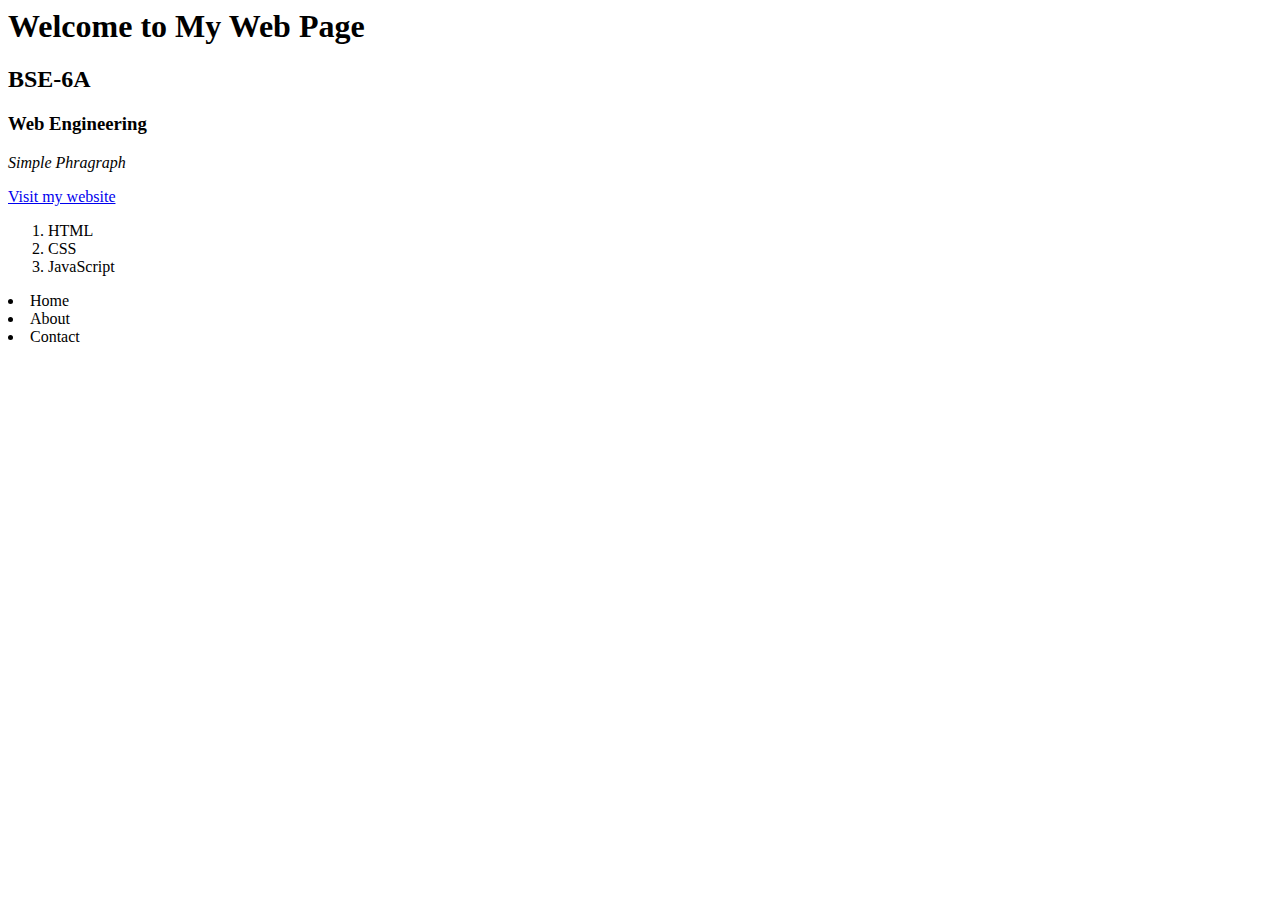
<file: Lab 1/Task 2/index.html>
<html>
  <head>
    <title>My Web Page</title>
  </head>

  <body>
    <h1>Welcome to My Web Page</h1>
    <h2>BSE-6A</h2>
    <h3>Web Engineering</h3>

    <p><i>Simple Phragraph</i></p>

    <a href="https://www.lotfullahmsl.com">
      Visit my website</a>

    <ol>
      <li>HTML</li>
      <li>CSS</li>
      <li>JavaScript</li>
    </ol
    <ul>
      <li>Home</li>
      <li>About</li>
      <li>Contact</li>
    </ul>
  </body>
</html>
</file>
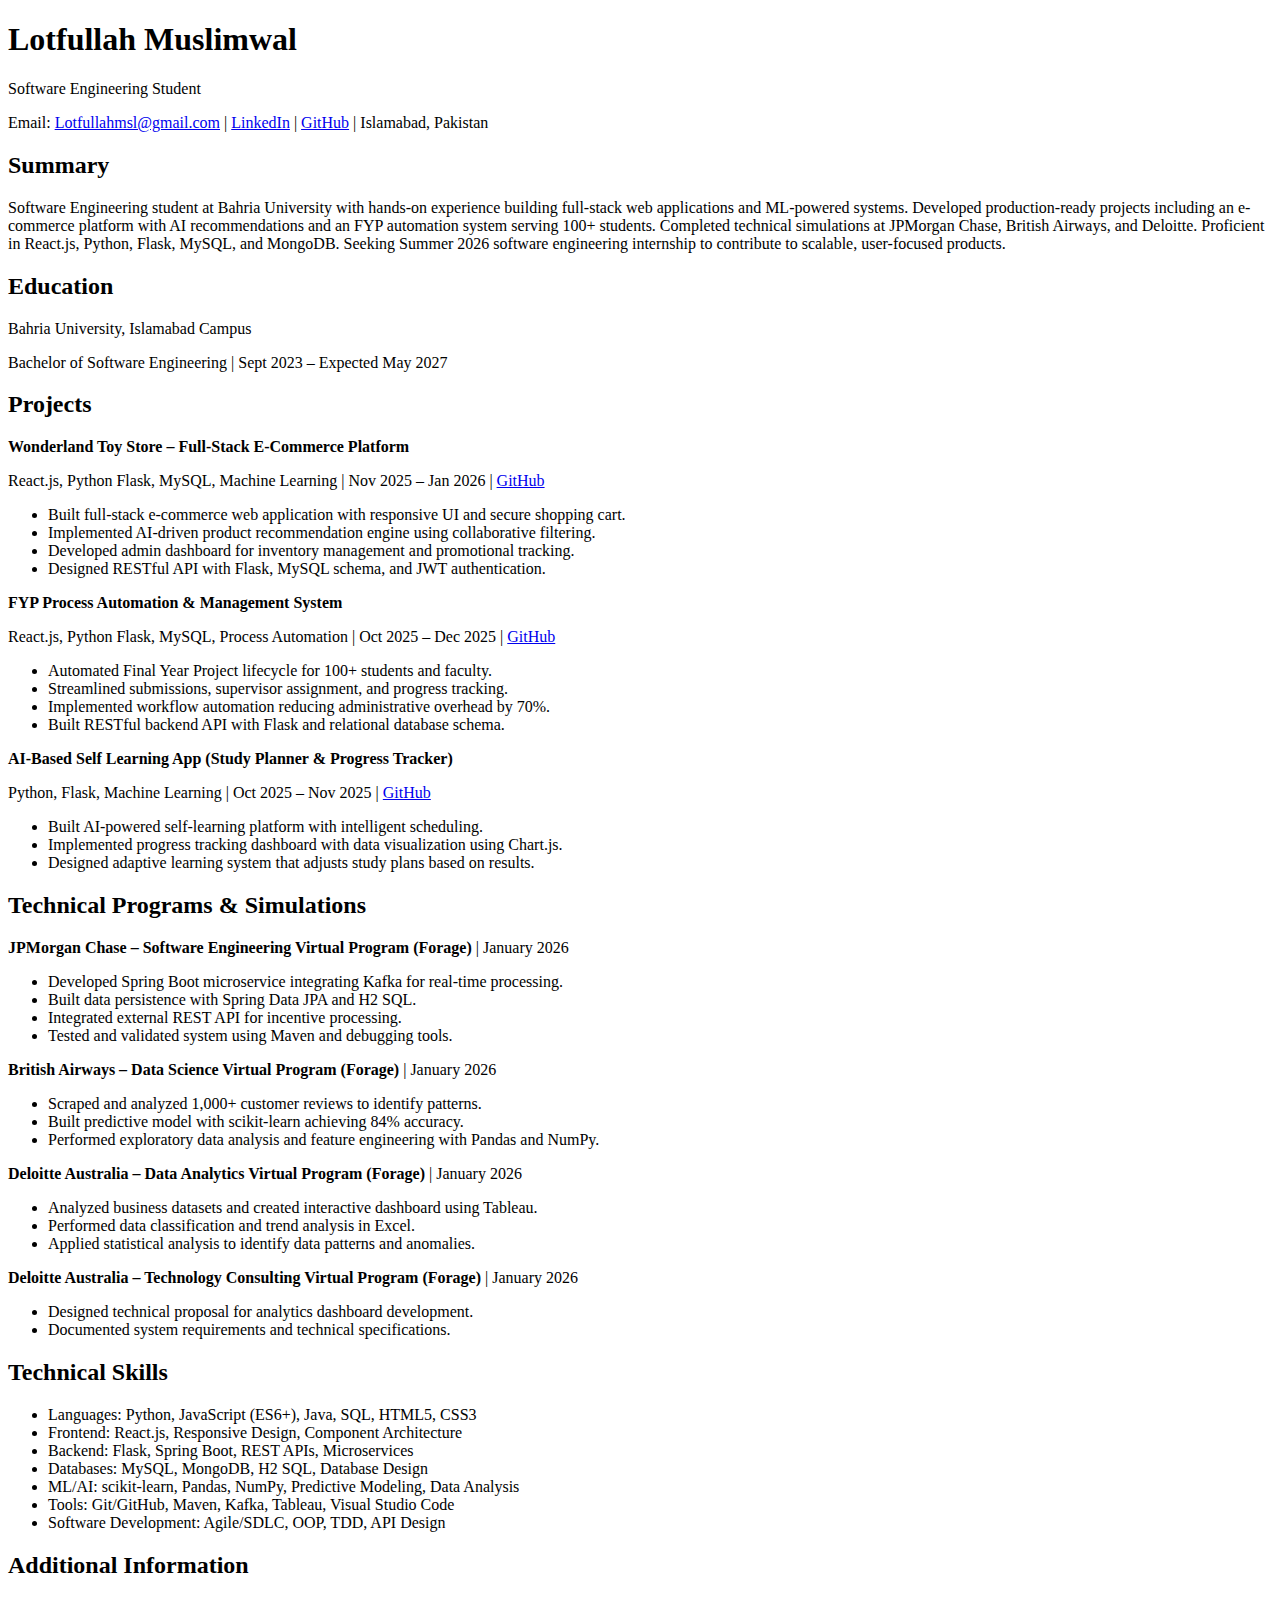
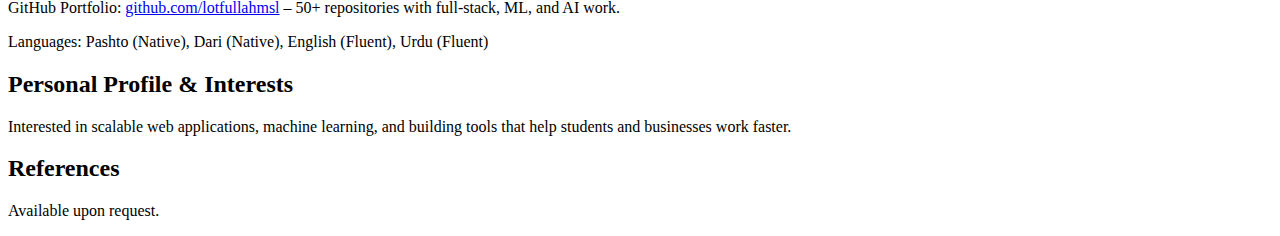
<file: Lab 1/Task 3/index.html>
<!DOCTYPE html>
<html lang="en">
  <head>
    <meta charset="UTF-8" />
    <meta name="viewport" content="width=device-width, initial-scale=1.0" />
    <title>CV - Lotfullah Muslimwal</title>
  </head>
  <body>
    <h1>Lotfullah Muslimwal</h1>
    <p>Software Engineering Student</p>
    <p>
      Email:
      <a href="mailto:Lotfullahmsl@gmail.com">Lotfullahmsl@gmail.com</a> |
      <a href="https://www.linkedin.com/in/lotfullahmsl/">LinkedIn</a> |
      <a href="https://github.com/lotfullahmsl">GitHub</a>
      | Islamabad, Pakistan
    </p>

    <h2>Summary</h2>
    <p>
      Software Engineering student at Bahria University with hands-on experience
      building full-stack web applications and ML-powered systems. Developed
      production-ready projects including an e-commerce platform with AI
      recommendations and an FYP automation system serving 100+ students.
      Completed technical simulations at JPMorgan Chase, British Airways, and
      Deloitte. Proficient in React.js, Python, Flask, MySQL, and MongoDB.
      Seeking Summer 2026 software engineering internship to contribute to
      scalable, user-focused products.
    </p>

    <h2>Education</h2>
    <p>Bahria University, Islamabad Campus</p>
    <p>Bachelor of Software Engineering | Sept 2023 – Expected May 2027</p>

    <h2>Projects</h2>
    <p>
      <strong>Wonderland Toy Store – Full-Stack E-Commerce Platform</strong>
    </p>
    <p>
      React.js, Python Flask, MySQL, Machine Learning | Nov 2025 – Jan 2026 |
      <a href="https://github.com/lotfullahmsl">GitHub</a>
    </p>
    <ul>
      <li>
        Built full-stack e-commerce web application with responsive UI and
        secure shopping cart.
      </li>
      <li>
        Implemented AI-driven product recommendation engine using collaborative
        filtering.
      </li>
      <li>
        Developed admin dashboard for inventory management and promotional
        tracking.
      </li>
      <li>
        Designed RESTful API with Flask, MySQL schema, and JWT authentication.
      </li>
    </ul>

    <p><strong>FYP Process Automation &amp; Management System</strong></p>
    <p>
      React.js, Python Flask, MySQL, Process Automation | Oct 2025 – Dec 2025 |
      <a href="https://github.com/lotfullahmsl">GitHub</a>
    </p>
    <ul>
      <li>
        Automated Final Year Project lifecycle for 100+ students and faculty.
      </li>
      <li>
        Streamlined submissions, supervisor assignment, and progress tracking.
      </li>
      <li>
        Implemented workflow automation reducing administrative overhead by 70%.
      </li>
      <li>
        Built RESTful backend API with Flask and relational database schema.
      </li>
    </ul>

    <p>
      <strong
        >AI-Based Self Learning App (Study Planner &amp; Progress
        Tracker)</strong
      >
    </p>
    <p>
      Python, Flask, Machine Learning | Oct 2025 – Nov 2025 |
      <a href="https://github.com/lotfullahmsl">GitHub</a>
    </p>
    <ul>
      <li>
        Built AI-powered self-learning platform with intelligent scheduling.
      </li>
      <li>
        Implemented progress tracking dashboard with data visualization using
        Chart.js.
      </li>
      <li>
        Designed adaptive learning system that adjusts study plans based on
        results.
      </li>
    </ul>

    <h2>Technical Programs &amp; Simulations</h2>
    <p>
      <strong
        >JPMorgan Chase – Software Engineering Virtual Program (Forage)</strong
      >
      | January 2026
    </p>
    <ul>
      <li>
        Developed Spring Boot microservice integrating Kafka for real-time
        processing.
      </li>
      <li>Built data persistence with Spring Data JPA and H2 SQL.</li>
      <li>Integrated external REST API for incentive processing.</li>
      <li>Tested and validated system using Maven and debugging tools.</li>
    </ul>

    <p>
      <strong>British Airways – Data Science Virtual Program (Forage)</strong> |
      January 2026
    </p>
    <ul>
      <li>
        Scraped and analyzed 1,000+ customer reviews to identify patterns.
      </li>
      <li>Built predictive model with scikit-learn achieving 84% accuracy.</li>
      <li>
        Performed exploratory data analysis and feature engineering with Pandas
        and NumPy.
      </li>
    </ul>

    <p>
      <strong
        >Deloitte Australia – Data Analytics Virtual Program (Forage)</strong
      >
      | January 2026
    </p>
    <ul>
      <li>
        Analyzed business datasets and created interactive dashboard using
        Tableau.
      </li>
      <li>Performed data classification and trend analysis in Excel.</li>
      <li>
        Applied statistical analysis to identify data patterns and anomalies.
      </li>
    </ul>

    <p>
      <strong
        >Deloitte Australia – Technology Consulting Virtual Program
        (Forage)</strong
      >
      | January 2026
    </p>
    <ul>
      <li>Designed technical proposal for analytics dashboard development.</li>
      <li>Documented system requirements and technical specifications.</li>
    </ul>

    <h2>Technical Skills</h2>
    <ul>
      <li>Languages: Python, JavaScript (ES6+), Java, SQL, HTML5, CSS3</li>
      <li>Frontend: React.js, Responsive Design, Component Architecture</li>
      <li>Backend: Flask, Spring Boot, REST APIs, Microservices</li>
      <li>Databases: MySQL, MongoDB, H2 SQL, Database Design</li>
      <li>
        ML/AI: scikit-learn, Pandas, NumPy, Predictive Modeling, Data Analysis
      </li>
      <li>Tools: Git/GitHub, Maven, Kafka, Tableau, Visual Studio Code</li>
      <li>Software Development: Agile/SDLC, OOP, TDD, API Design</li>
    </ul>

    <h2>Additional Information</h2>
    <p>
      GitHub Portfolio:
      <a href="https://github.com/lotfullahmsl">github.com/lotfullahmsl</a>
      – 50+ repositories with full-stack, ML, and AI work.
    </p>
    <p>
      Languages: Pashto (Native), Dari (Native), English (Fluent), Urdu (Fluent)
    </p>

    <h2>Personal Profile &amp; Interests</h2>
    <p>
      Interested in scalable web applications, machine learning, and building
      tools that help students and businesses work faster.
    </p>

    <h2>References</h2>
    <p>Available upon request.</p>
  </body>
</html>
</file>
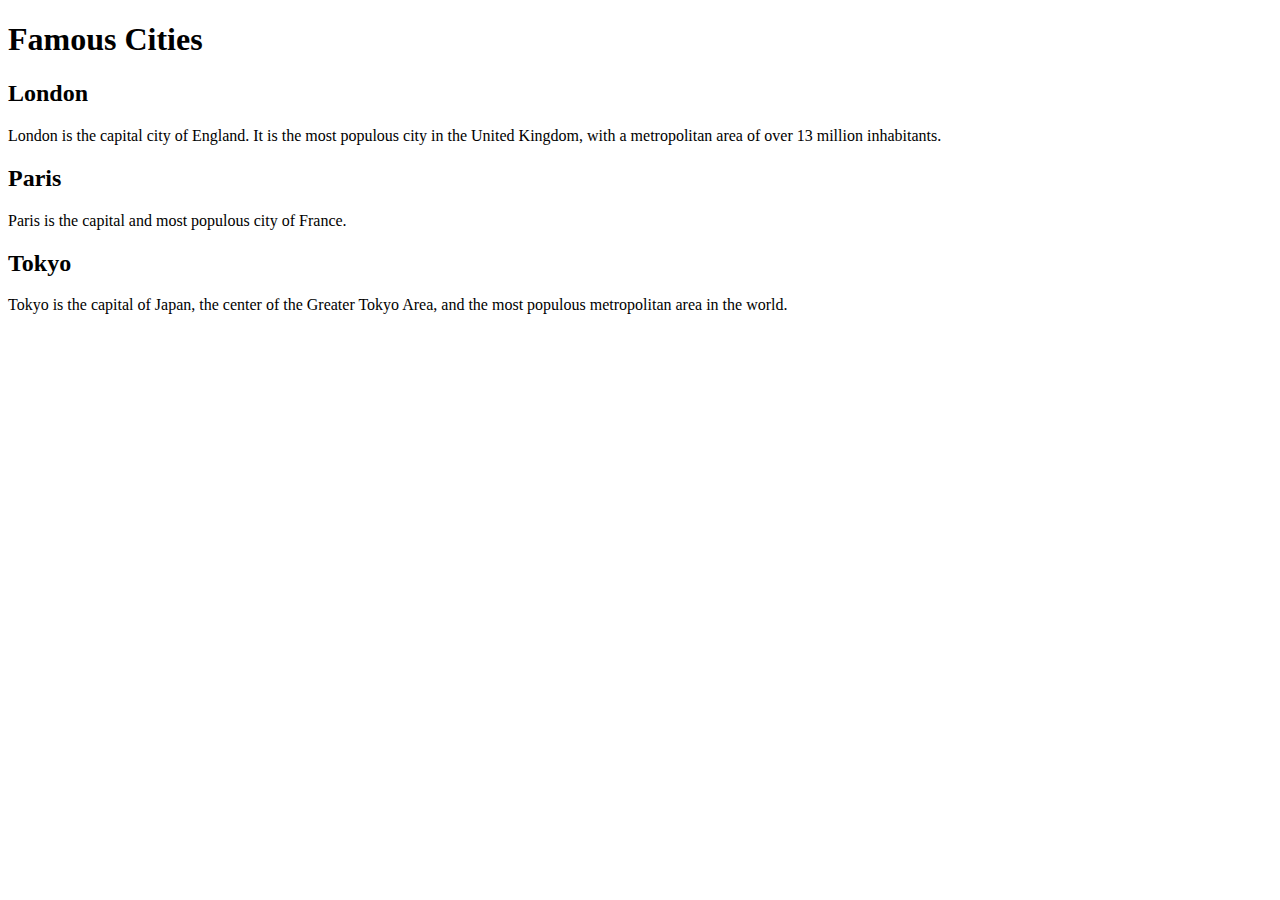
<file: Lab 2/Task 1/index.html>
<!DOCTYPE html>
<html lang="en">
  <head>
    <meta charset="UTF-8" />
    <meta name="viewport" content="width=device-width, initial-scale=1.0" />
    <title>Task 1</title>
  </head>
  <body>
    <h1>Famous Cities</h1>

    <section>
      <h2>London</h2>
      <p>
        London is the capital city of England. It is the most populous city in
        the United Kingdom, with a metropolitan area of over 13 million
        inhabitants.
      </p>

      <h2>Paris</h2>
      <p>Paris is the capital and most populous city of France.</p>

      <h2>Tokyo</h2>
      <p>
        Tokyo is the capital of Japan, the center of the Greater Tokyo Area, and
        the most populous metropolitan area in the world.
      </p>
    </section>
  </body>
</html>
</file>
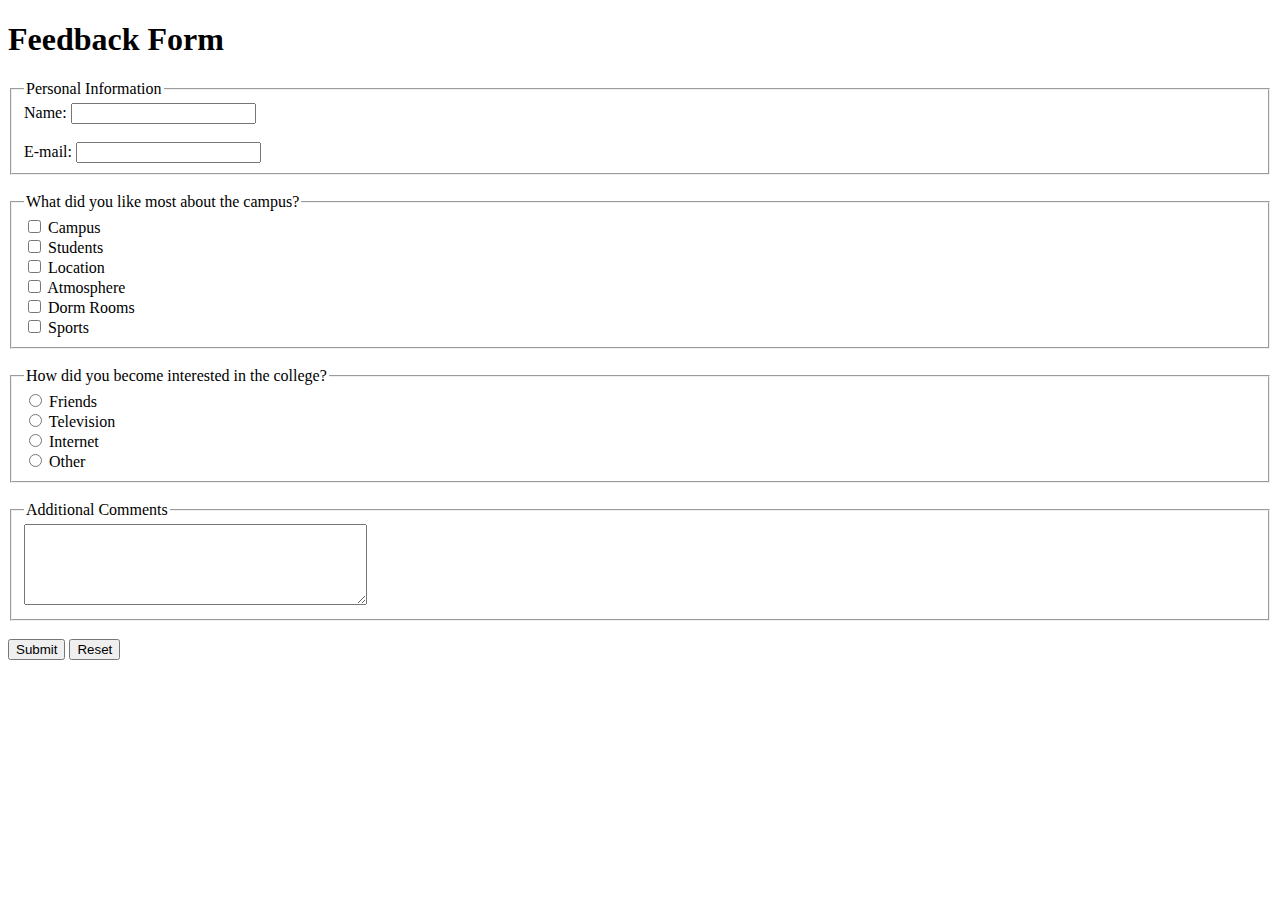
<file: Lab 2/Task 2/index.html>
<!DOCTYPE html>
<html lang="en">
  <head>
    <meta charset="UTF-8" />
    <meta name="viewport" content="width=device-width, initial-scale=1.0" />
    <title>Feedback Form</title>
  </head>

  <body>
    <div>
      <h1>Feedback Form</h1>
    </div>

    <form method="POST" action="https://www.bahria.edu.pk/">
      <div>
        <fieldset>
          <legend>Personal Information</legend>
          <div>
            <label for="name">Name:</label>
            <input type="text" id="name" name="name" required />
          </div>
          <br />
          <div>
            <label for="email">E-mail:</label>
            <input type="email" id="email" name="email" required />
          </div>
        </fieldset>
      </div>
      <br />

      <div>
        <fieldset>
          <legend>What did you like most about the campus?</legend>
          <div>
            <input type="checkbox" id="campus" name="likes" value="campus" />
            <label for="campus">Campus</label>
          </div>

          <div>
            <input
              type="checkbox"
              id="students"
              name="likes"
              value="students"
            />
            <label for="students">Students</label>
          </div>

          <div>
            <input
              type="checkbox"
              id="location"
              name="likes"
              value="location"
            />
            <label for="location">Location</label>
          </div>

          <div>
            <input
              type="checkbox"
              id="atmosphere"
              name="likes"
              value="atmosphere"
            />
            <label for="atmosphere">Atmosphere</label>
          </div>

          <div>
            <input type="checkbox" id="dorm" name="likes" value="dorm_rooms" />
            <label for="dorm">Dorm Rooms</label>
          </div>

          <div>
            <input type="checkbox" id="sports" name="likes" value="sports" />
            <label for="sports">Sports</label>
          </div>
        </fieldset>
      </div>
      <br />

      <div>
        <fieldset>
          <legend>How did you become interested in the college?</legend>
          <div>
            <input type="radio" id="friends" name="interest" value="friends" />
            <label for="friends">Friends</label>
          </div>

          <div>
            <input
              type="radio"
              id="television"
              name="interest"
              value="television"
            />
            <label for="television">Television</label>
          </div>

          <div>
            <input
              type="radio"
              id="internet"
              name="interest"
              value="internet"
            />
            <label for="internet">Internet</label>
          </div>

          <div>
            <input type="radio" id="other" name="interest" value="other" />
            <label for="other">Other</label>
          </div>
        </fieldset>
      </div>
      <br />

      <div>
        <fieldset>
          <legend>Additional Comments</legend>
          <textarea name="comments" rows="5" cols="40"></textarea>
        </fieldset>
      </div>
      <br />

      <div>
        <button type="submit">Submit</button>
        <button type="reset">Reset</button>
      </div>
    </form>
  </body>
</html>
</file>
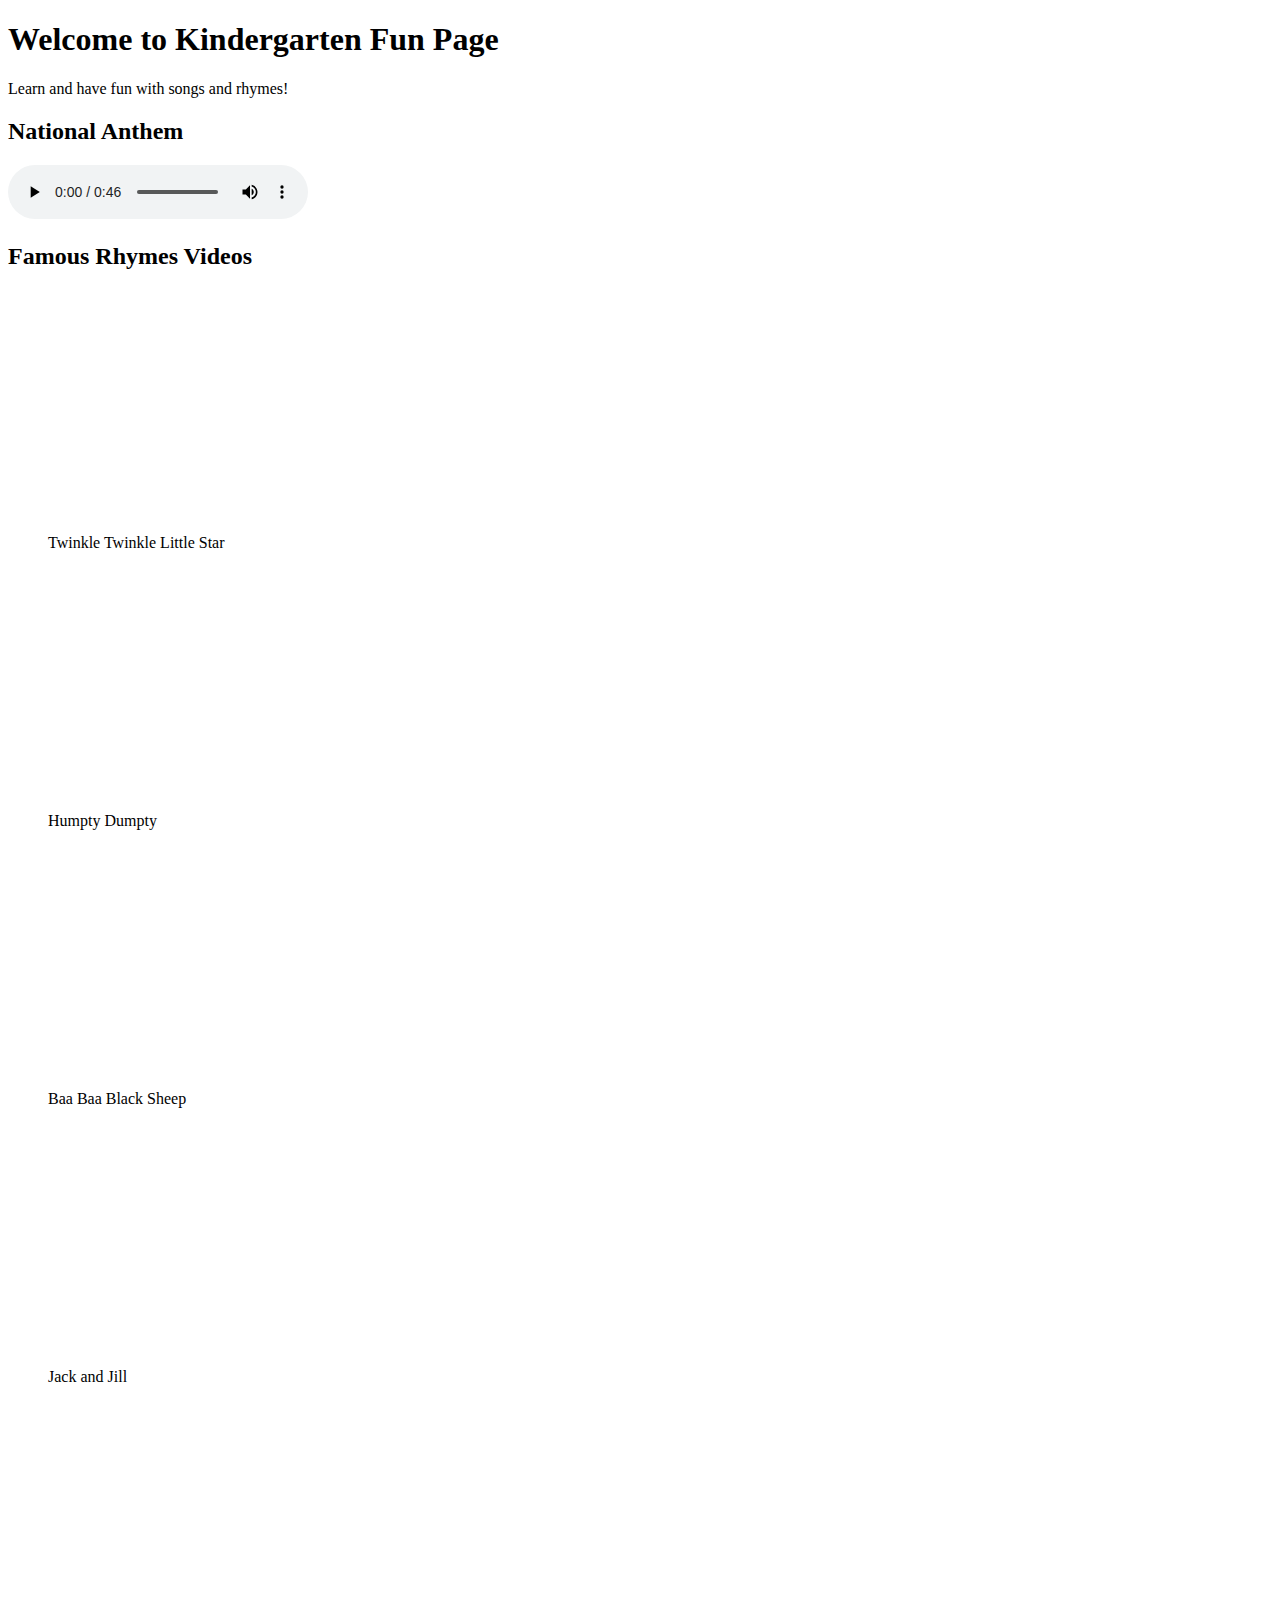
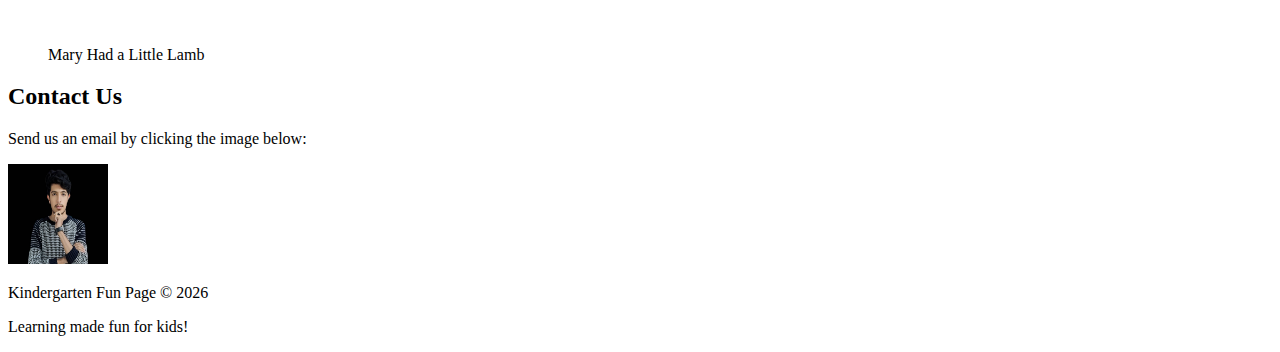
<file: Lab 2/Task 3/index.html>
<!DOCTYPE html>
<html lang="en">
  <head>
    <meta charset="UTF-8" />
    <meta name="viewport" content="width=device-width, initial-scale=1.0" />
    <title>Kindergarten Fun Page</title>
  </head>
  <body>
    <header>
      <h1>Welcome to Kindergarten Fun Page</h1>
      <p>Learn and have fun with songs and rhymes!</p>
    </header>

    <section>
      <h2>National Anthem</h2>
      <audio controls>
        <source src="anthem.mp3" type="audio/mpeg" />
        Your browser does not support the audio element.
      </audio>
    </section>

    <section>
      <h2>Famous Rhymes Videos</h2>

      <figure>
        <iframe
          width="320"
          height="240"
          src="https://www.youtube.com/embed/yCjJyiqpAuU"
          title="Twinkle Twinkle Little Star"
          frameborder="0"
          allowfullscreen
        ></iframe>
        <figcaption>Twinkle Twinkle Little Star</figcaption>
      </figure>

      <figure>
        <iframe
          width="320"
          height="240"
          src="https://www.youtube.com/embed/nrv495corBc"
          title="Humpty Dumpty"
          frameborder="0"
          allowfullscreen
        ></iframe>
        <figcaption>Humpty Dumpty</figcaption>
      </figure>

      <figure>
        <iframe
          width="320"
          height="240"
          src="https://www.youtube.com/embed/CRHvTTOR8Ns"
          title="Baa Baa Black Sheep"
          frameborder="0"
          allowfullscreen
        ></iframe>
        <figcaption>Baa Baa Black Sheep</figcaption>
      </figure>

      <figure>
        <iframe
          width="320"
          height="240"
          src="https://www.youtube.com/embed/FYojUSFfuMg"
          title="Jack and Jill"
          frameborder="0"
          allowfullscreen
        ></iframe>
        <figcaption>Jack and Jill</figcaption>
      </figure>

      <figure>
        <iframe
          width="320"
          height="240"
          src="https://www.youtube.com/embed/CkRdvGmcCBE"
          title="Mary Had a Little Lamb"
          frameborder="0"
          allowfullscreen
        ></iframe>
        <figcaption>Mary Had a Little Lamb</figcaption>
      </figure>
    </section>

    <section>
      <h2>Contact Us</h2>
      <p>Send us an email by clicking the image below:</p>
      <a href="mailto:lotfullahmsl@gmail.com">
        <img
          src="foremail.jpg"
          alt="Click here to send us an email"
          width="100"
          height="100"
        />
      </a>
    </section>

    <footer>
      <p>Kindergarten Fun Page &copy; 2026</p>
      <p>Learning made fun for kids!</p>
    </footer>
  </body>
</html>
</file>
